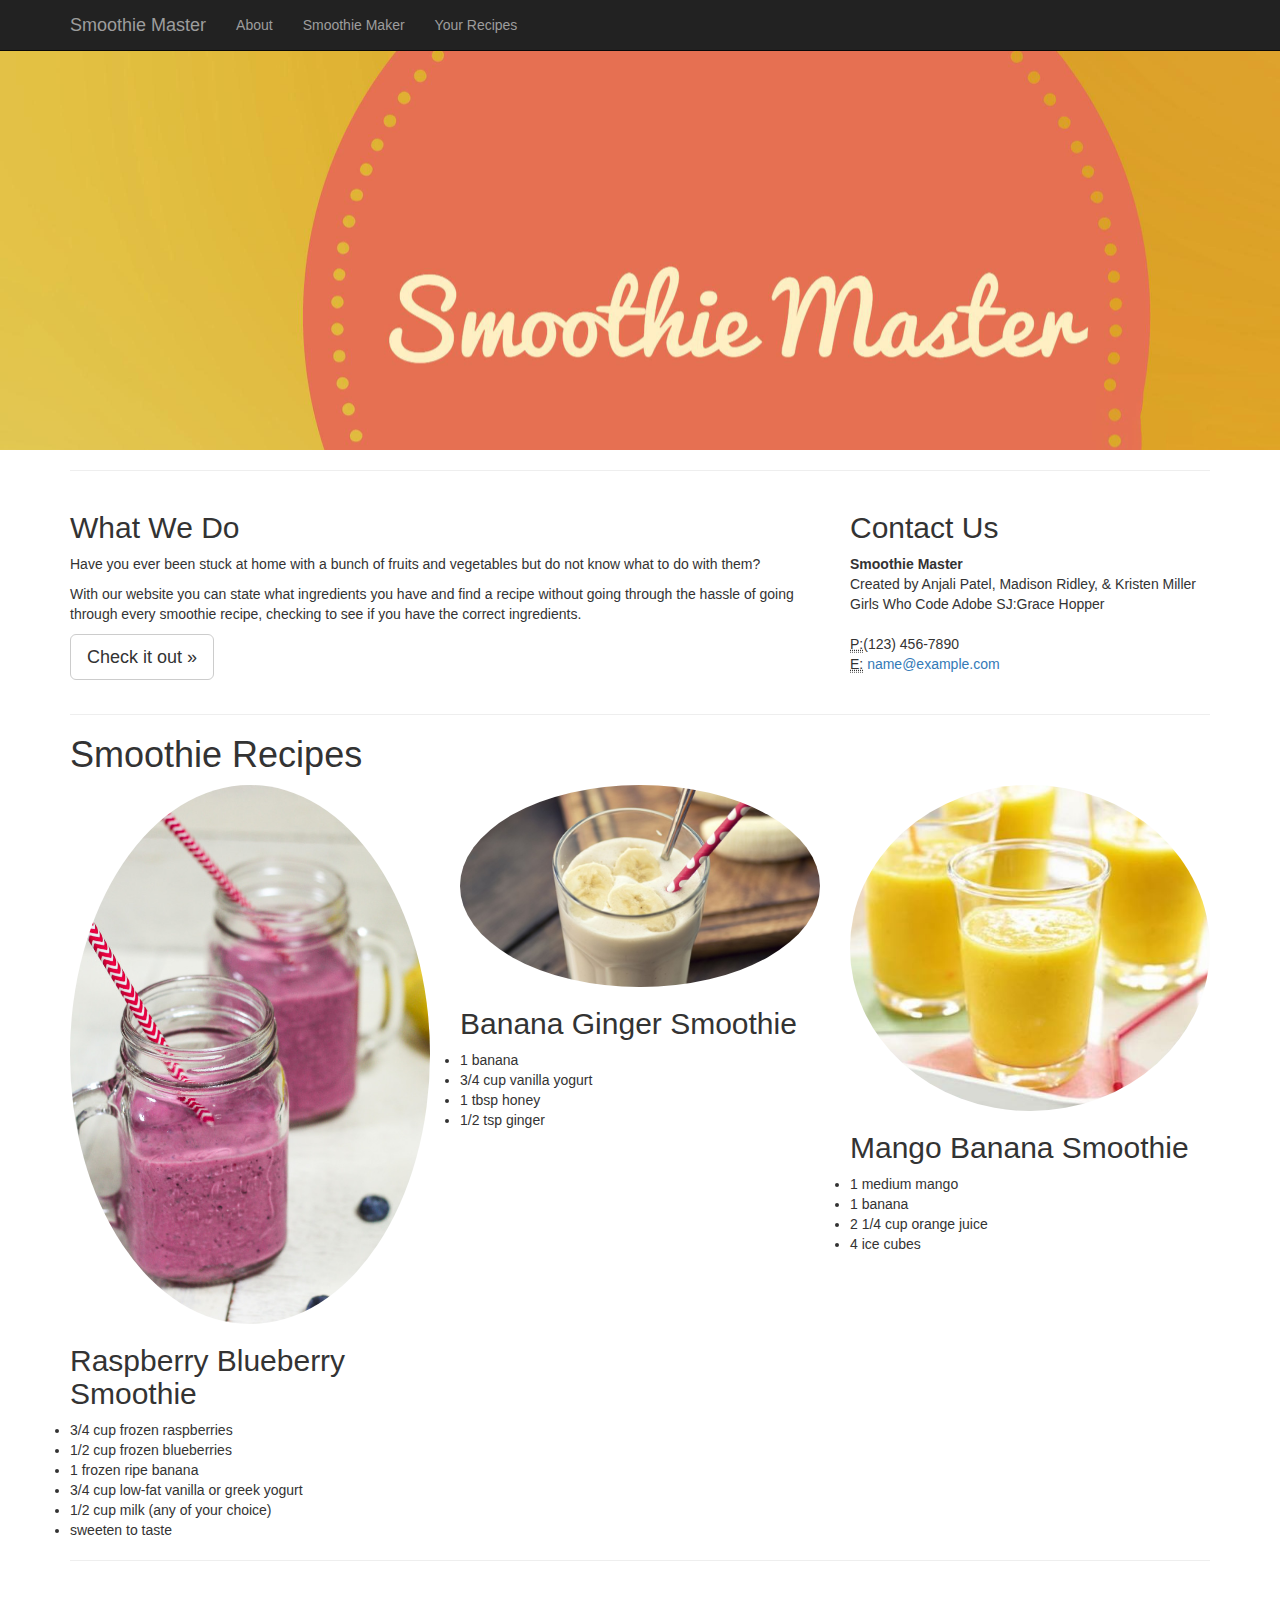
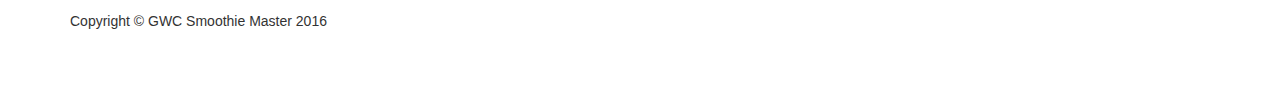
<file: Final Project/index.html>
<!DOCTYPE html>
<html lang="en">

<head>

    <meta charset="utf-8">
    <meta http-equiv="X-UA-Compatible" content="IE=edge">
    <meta name="viewport" content="width=device-width, initial-scale=1">
    <meta name="description" content="">
    <meta name="author" content="">

    <title>Smoothie Master</title>
	<link rel="icon" href="smoothie_icon.jpg">

    <!-- Bootstrap Core CSS -->
    <link href="css/bootstrap.min.css" rel="stylesheet">

    <!-- Custom CSS -->
    <link href="css/business-frontpage.css" rel="stylesheet">

    <!-- HTML5 Shim and Respond.js IE8 support of HTML5 elements and media queries -->
    <!-- WARNING: Respond.js doesn't work if you view the page via file:// -->
    <!--[if lt IE 9]>
        <script src="https://oss.maxcdn.com/libs/html5shiv/3.7.0/html5shiv.js"></script>
        <script src="https://oss.maxcdn.com/libs/respond.js/1.4.2/respond.min.js"></script>
    <![endif]-->

</head>

<body>

    <!-- Navigation -->
    <nav class="navbar navbar-inverse navbar-fixed-top" role="navigation">
        <div class="container">
            <!-- Brand and toggle get grouped for better mobile display -->
            <div class="navbar-header">
                <button type="button" class="navbar-toggle" data-toggle="collapse" data-target="#bs-example-navbar-collapse-1">
                    <span class="sr-only">Toggle navigation</span>
                    <span class="icon-bar"></span>
                    <span class="icon-bar"></span>
                    <span class="icon-bar"></span>
                </button>
                <a class="navbar-brand" href="index.html">Smoothie Master</a>
            </div>
            <!-- Collect the nav links, forms, and other content for toggling -->
            <div class="collapse navbar-collapse" id="bs-example-navbar-collapse-1">
                <ul class="nav navbar-nav">
                    <li>
                        <a href="aboutMadi.html">About</a>
                    </li>
                    <li>
                        <a href="onclick button for ingrdients.html">Smoothie Maker</a>
                    </li>
                    <li>
                        <a href="SmoothiePost.html">Your Recipes</a>
                    </li>
                </ul>
            </div>
            <!-- /.navbar-collapse -->
        </div>
        <!-- /.container -->
    </nav>

    <!-- Image Background Page Header -->
    <!-- Note: The background image is set within the business-casual.css file. -->
    <header class="business-header">
        <div class="container">
            <div class="row">
                <div class="col-lg-12">
                
					
                </div>
            </div>
        </div>
    </header>

    <!-- Page Content -->
    <div class="container">

        <hr>

        <div class="row">
            <div class="col-sm-8">
                <h2>What We Do</h2>
                <p>Have you ever been stuck at home with a bunch of fruits and vegetables but do not know what to do with them?</p>
                <p>With our website you can state what ingredients you have and find a recipe without going through the hassle of going through every smoothie recipe, checking to see if you have the correct ingredients. </p>
                <p>
                    <a class="btn btn-default btn-lg" href="onclick button for ingrdients.html">Check it out &raquo;</a>
                </p>
            </div>
            <div class="col-sm-4">
                <h2>Contact Us</h2>
                <address>
                    <strong>Smoothie Master</strong>
                    <br>Created by Anjali Patel, Madison Ridley, & Kristen Miller
                    <br>Girls Who Code Adobe SJ:Grace Hopper
                    <br>
                </address>
                <address>
                    <abbr title="Phone">P:</abbr>(123) 456-7890
                    <br>
                    <abbr title="Email">E:</abbr> <a href="mailto:#">name@example.com</a>
                </address>
            </div>
        </div>
        <!-- /.row -->

        <hr>
		<h1>Smoothie Recipes</h1>

        <div class="row">
            <div class="col-sm-4">
                <img class="img-circle img-responsive img-center" src="smoothie1.jpg" alt="">
                <h2>Raspberry Blueberry Smoothie</h2>
                <li>3/4 cup frozen raspberries</li>
				<li>1/2 cup frozen blueberries</li>
				<li>1 frozen ripe banana</li>
				<li>3/4 cup low-fat vanilla or greek yogurt</li>
				<li>1/2 cup milk (any of your choice)</li>
				<li>sweeten to taste</li>
            </div>
            <div class="col-sm-4">
                <img class="img-circle img-responsive img-center" src="banana.jpg" alt="">
                <h2>Banana Ginger Smoothie</h2>
                <li>1 banana</li>
				<li>3/4 cup vanilla yogurt</li>
				<li> 1 tbsp honey</li>
				<li>1/2 tsp ginger</li>
            </div>
            <div class="col-sm-4">
                <img class="img-circle img-responsive img-center" src="mango.jpg" alt="">
                <h2>Mango Banana Smoothie</h2>
                <li>1 medium mango</li>
				<li> 1 banana</li>
				<li>2 1/4 cup orange juice</li>
				<li>4 ice cubes</li>
            </div>
        </div>
        <!-- /.row -->

        <hr>

        <!-- Footer -->
        <footer>
            <div class="row">
                <div class="col-lg-12">
                    <p>Copyright &copy; GWC Smoothie Master 2016</p>
                </div>
            </div>
            <!-- /.row -->
        </footer>

    </div>
    <!-- /.container -->

    <!-- jQuery -->
    <script src="js/jquery.js"></script>

    <!-- Bootstrap Core JavaScript -->
    <script src="js/bootstrap.min.js"></script>

</body>

</html>
</file>
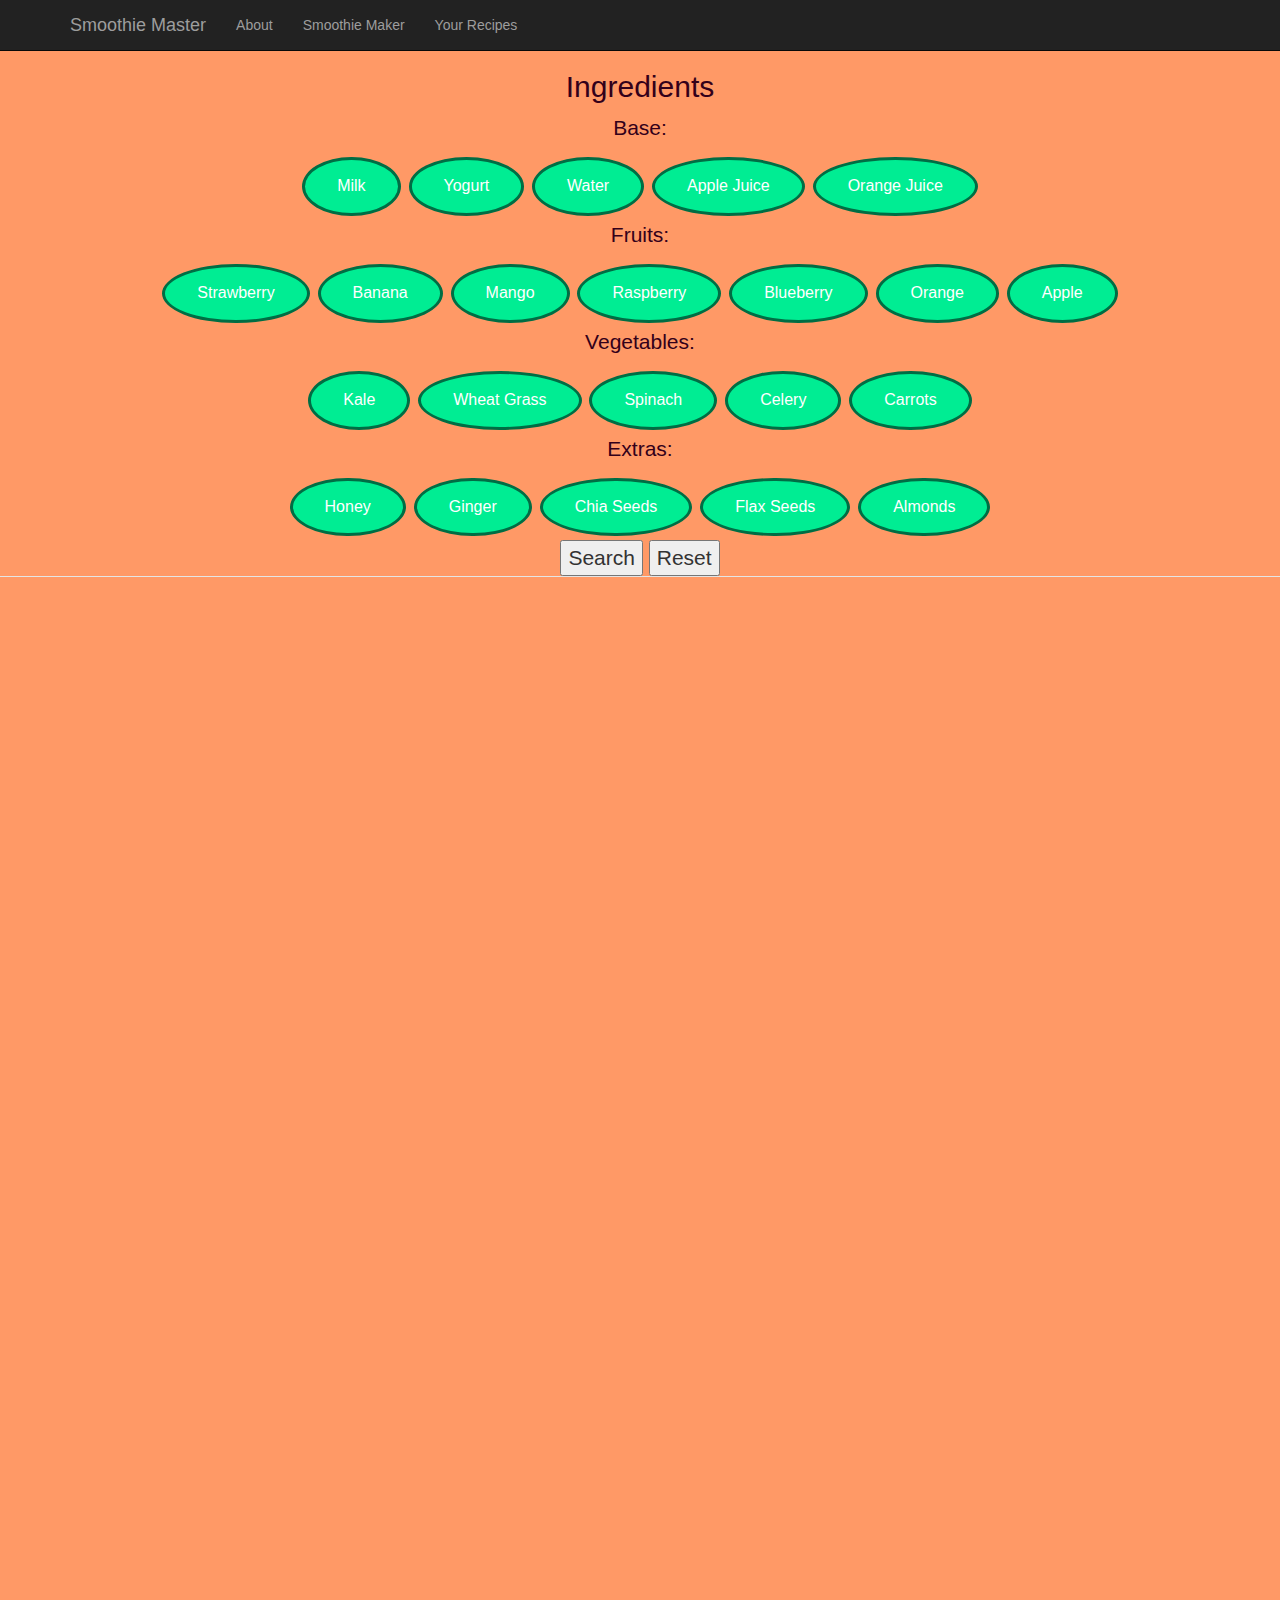
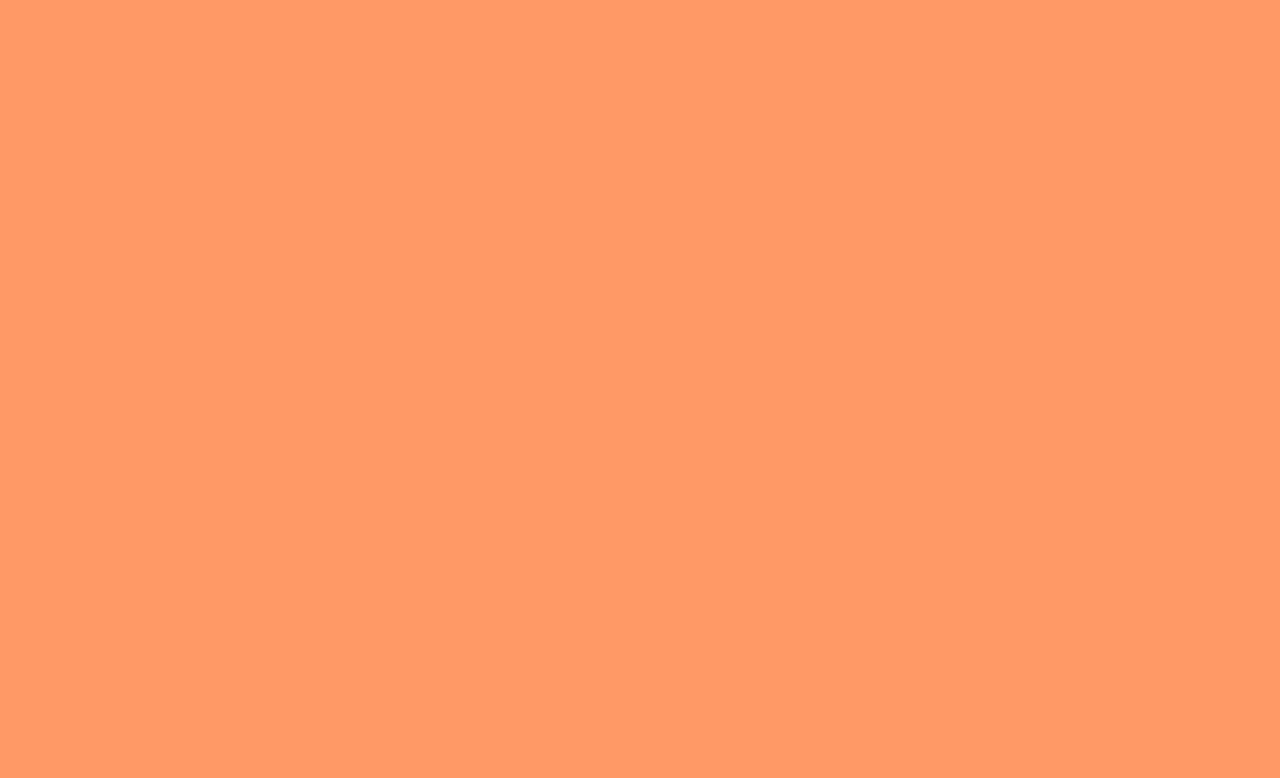
<file: Final Project/onclick button for ingrdients.html>
<!DOCTYPE html>
<html>
<head>
 <meta charset="utf-8">
    <meta http-equiv="X-UA-Compatible" content="IE=edge">
    <meta name="viewport" content="width=device-width, initial-scale=1">
    <meta name="description" content="">
    <meta name="author" content="">

    <title>Smoothie Master</title>
	<link rel="icon" href="smoothie_icon.jpg">

    <!-- Bootstrap Core CSS -->
    <link href="css/bootstrap.min.css" rel="stylesheet">

    <!-- Custom CSS -->
    <link href="css/business-frontpage.css" rel="stylesheet">

    <!-- HTML5 Shim and Respond.js IE8 support of HTML5 elements and media queries -->
    <!-- WARNING: Respond.js doesn't work if you view the page via file:// -->
    <!--[if lt IE 9]>
        <script src="https://oss.maxcdn.com/libs/html5shiv/3.7.0/html5shiv.js"></script>
        <script src="https://oss.maxcdn.com/libs/respond.js/1.4.2/respond.min.js"></script>
    <![endif]-->

	


	
	
	<!--<span class="glyphicon glyphicon-search" aria-hidden="true"></span>-->
		
<style>
.button {
    background-color: #00eD93; /* turquoise */
    border: none;
    color: white;
    padding: 15px 32px;
    text-align: center;
    text-decoration: none;
    display: inline-block;
    font-size: 16px;
    margin: 4px 2px;
    cursor: pointer;
}

body {
	text-align:center;
	height:100px;
	background-color: #FF9966;
	background-size:100%,100%;
	background-repeat:no-repeat;
	}


.button {border-style:solid; border-color:#006D44; border-radius: 50%;}
<!--.button2 {border-style:solid; border-color:#006D44; border-radius: 50%;}
.button3 {border-style:solid; border-color:#006D44; border-radius: 50%;}
.button4 {border-style:solid; border-color:#006D44; border-radius: 50%;}
.button5 {border-style:solid; border-color:#006D44; border-radius: 50%;}-->


p {
	font-size: 21px;
	color: #33001a;
}

h2 {
	color:#33001a;
	}
	
	
#tfnewsearch {
  width:0px;
  background-color: transparent;
  position: relative;
  margin-top: 23px;
  right: -580px;
}

fieldset{
	border:0;
}



</style>
</head>
<body>
<div id="nav_bar">
<nav class="navbar navbar-inverse navbar-fixed-top" role="navigation">
        <div class="container">
            <!-- Brand and toggle get grouped for better mobile display -->
            <div class="navbar-header">
                <button type="button" class="navbar-toggle" data-toggle="collapse" data-target="#bs-example-navbar-collapse-1">
                    <span class="sr-only">Toggle navigation</span>
                    <span class="icon-bar"></span>
                    <span class="icon-bar"></span>
                    <span class="icon-bar"></span>
                </button>
                <a class="navbar-brand" href="index.html">Smoothie Master</a>
            </div>
            <!-- Collect the nav links, forms, and other content for toggling -->
            <div class="collapse navbar-collapse" id="bs-example-navbar-collapse-1">
                <ul class="nav navbar-nav">
                    <li>
                        <a href="aboutMadi.html">About</a>
                    </li>
                    <li>
                        <a href="onclick button for ingrdients.html">Smoothie Maker</a>
                    </li>
                    <li>
                        <a href="SmoothiePost.html">Your Recipes</a>
                    </li>
                </ul>
            </div>
            <!-- /.navbar-collapse -->
        </div>
        <!-- /.container -->
    </nav>
</div>

<h2>Ingredients</h2>
<p>Base:</p>

<button id="milk" class="button" onclick=addSearch("milk")>Milk</button>
<button id="yogurt" class="button" onclick=addSearch("yogurt")>Yogurt</button>
<button id="water" class="button"onclick=addSearch("water")>Water</button>
<button id="apple_juice" class="button" onclick=addSearch("apple_juice")>Apple Juice</button>
<button id="orange_juice" class="button" onclick=addSearch("orange_juice")>Orange Juice</button>

<p>Fruits:</p>

<button id="strawberry" class="button" onclick=addSearch("strawberry")>Strawberry</button>
<button id="banana" class="button" onclick=addSearch("banana")>Banana</button>
<button id="mango" class="button" onclick=addSearch("mango")>Mango</button>
<button id="raspberry" class="button" onclick=addSearch("raspberry")>Raspberry</button>
<button id="blueberry" class="button" onclick=addSearch("blueberry")>Blueberry</button>
<button id="orange" class="button" onclick=addSearch("orange")>Orange</button>
<button id="apple" class="button" onclick=addSearch("apple")>Apple</button>

<p>Vegetables:</p>
<button id="kale" class="button" onclick=addSearch("kale")>Kale</button>
<button id="wheat_grass" class="button" onclick=addSearch("wheat_grass")>Wheat Grass</button>
<button id="spinach" class="button" onclick=addSearch("spinach")>Spinach</button>
<button id="celery" class="button" onclick=addSearch("celery")>Celery</button>
<button id="carrots" class="button" onclick=addSearch("carrots")>Carrots</button>

<p>Extras:</p>
<button id="honey" class="button" onclick=addSearch("honey")>Honey</button>
<button id="ginger" class="button" onclick=addSearch("ginger")>Ginger</button>
<button id="chia_seeds" class="button" onclick=addSearch("chia_seeds")>Chia Seeds</button>
<button id="flax_seeds" class="button" onclick=addSearch("flax_seeds")>Flax Seeds</button>
<button id="almonds" class="button" onclick=addSearch("almonds")>Almonds</button>

<fieldset>
<legend align="middle">
	<div id="tfheader">
    <!--<form id="tfnewsearch" method="get">
        <input type="hidden" class="tftextinput" id="tftextinput" name="q" size="21" maxlength="120">--><input type="button" value="Search" onclick=smoothieFind()><!--class="tfbutton"--> 
		<input type="button" value="Reset" class="tfbutton" onclick=clearSearch()>
    </form>
<div class="tfclear"></div>
	</div>
</fieldset>

<div class="row">
            <div id="raspberryBlueberry" class="col-sm-4">
                <img class="img-circle img-responsive img-center" src="smoothie1.jpg" alt="" style="height:100px;width:100px;">
                <h2>Raspberry Blueberry Smoothie</h2>
                <li>3/4 cup frozen raspberries</li>
				<li>1/2 cup frozen blueberries</li>
				<li>1 frozen ripe banana</li>
				<li>3/4 cup low-fat vanilla or greek yogurt</li>
				<li>1/2 cup milk (any of your choice)</li>
				<li>sweeten to taste</li>
            </div>
            <div id="bananaGinger" class="col-sm-4">
                <img class="img-circle img-responsive img-center" src="banana.jpg" alt="" style="height:100px;width:100px;">
                <h2>Banana Ginger Smoothie</h2>
                <li>1 banana</li>
				<li>3/4 cup vanilla yogurt</li>
				<li> 1 tbsp honey</li>
				<li>1/2 tsp ginger</li>
            </div>
            <div id="mangoBanana" class="col-sm-4">
                <img class="img-circle img-responsiveimg-center" src="mango.jpg" alt="" style="height:100px;width:100px;">
                <h2>Mango Banana Smoothie</h2>
                <li>1 medium mango</li>
				<li> 1 banana</li>
				<li>2 1/4 cup orange juice</li>
				<li>4 ice cubes</li>
            </div>
			<div id="kaleApple" class="col-sm-4">
                <img class="img-circle img-responsiveimg-center" src="kaleApple.jpg" alt="" style="height:100px;width:100px;">
                <h2>Kale Apple Smoothie</h2>
				<li>3/4 cup chopped kale</li>
                <li>1 small stalk celery chopped</li>
				<li> 1/2 banana</li>
				<li>1/2 cup apple juice</li>
				<li>1 tablespoon lemon juice</li>
				<li>1/2 cup ice</li>
            </div>
			<div id="mangoSmoothie" class="col-sm-4">
                <img class="img-circle img-responsiveimg-center" src="mangoSmoothie.jpg" alt="" style="height:100px;width:100px;">
                <h2>Mango Smoothie</h2>
				<li>1 cup chopped mango</li>
                <li>1/2 cup milk</li>
				<li>1/2 cup ice</li>
				<li>1/4 cup plain yogurt</li>
				<li>1 tablespoon honey</li>
            </div>
			<div id="orangeSunrise" class="col-sm-4">
                <img class="img-circle img-responsiveimg-center" src="orangeSunrise.jpg" alt="" style="height:100px;width:100px;">
                <h2>Orange Sunrise Smoothie</h2>
				<li>1 cup milk</li>
                <li>1/4 cup orange juice</li>
				<li>2 tablespoons orange marmalade</li>
				<li>3 ice cubes</li>
            </div>
			<div id="breakfast" class="col-sm-4">
                <img class="img-circle img-responsiveimg-center" src="breakfast.jpg" alt=""style="height:100px;width:100px;">
                <h2>Breakfast Smoothie</h2>
				<li>4 ice cubes</li>
                <li>1/2 cup milk</li>
				<li>1/4 cup orange juice</li>
				<li>1 tablespoon honey</li>
				<li>1/3 tablespoon vanilla extract</li>
				<li>1 banana</li>
            </div>
			<div id="bananaStrawberry" class="col-sm-4">
                <img class="img-circle img-responsiveimg-center" src="bananaStrawberry.jpg" alt=""style="height:100px;width:100px;">
                <h2>Banana Strawberry Smoothie</h2>
				<li>1/2 cup orange juice</li>
                <li>3/4 cup frozen strawberries</li>
				<li>1 banana</li>
            </div>
			<div id="jumpStart" class="col-sm-4">
                <img class="img-circle img-responsiveimg-center" src="jumpStart.jpg" alt=""style="height:100px;width:100px;">
                <h2>Jump Start Smoothie</h2>
				<li>1 cup frozen strawberries</li>
                <li>1/2 cup blueberries</li>
				<li>1/2 cup orange juice</li>
				<li>2 teaspoons chopped ginger</li>
				<li>1/4 cup plain yogurt</li>
				<li>2 ice cubes</li>
            </div>
			<div id="mangoStrawberry" class="col-sm-4">
                <img class="img-circle img-responsiveimg-center" src="mangoStrawberry.jpg" alt=""style="height:100px;width:100px;">
                <h2>Mango Strawberry Smoothie</h2>
				<li>1 cup strawberries(fresh or frozen)</li>
                <li>1 cup mango</li>
				<li>1/2 cup plain or vanilla yogurt</li>
				<li>4 ice cubes</li>
            </div>
			<div id="spinachBanana" class="col-sm-4">
                <img class="img-circle img-responsiveimg-center" src="spinachBanana.jpg" alt=""style="height:100px;width:100px;">
                <h2>Spinach and Banana Power Smoothie</h2>
				<li>1 cup milk</li>
                <li>3/4 cup spinach</li>
				<li>1 banana sliced</li>
            </div>
			<div id="kaleBanana" class="col-sm-4">
                <img class="img-circle img-responsiveimg-center" src="kaleBanana.jpg" alt=""style="height:100px;width:100px;">
                <h2>Kale Banana Smoothie</h2>
				<li>1 banana</li>
                <li>2 cups chopped kale</li>
				<li>1 tablespoon flax seeds</li>
				<li>1 teaspoon honey</li>
            </div>
			<div id="spinachKale" class="col-sm-4">
                <img class="img-circle img-responsiveimg-center" src="spinachKale.jpg" alt=""style="height:100px;width:100px;">
                <h2>Spinach Kale Smoothie</h2>
				<li>2 cups spinach</li>
                <li>1 cup milk</li>
				<li>1 tablespoon chia seeds</li>
				<li>1 leaf of kale</li>
            </div>
			<div id="carrotSmoothie" class="col-sm-4">
                <img class="img-circle img-responsiveimg-center" src="carrotSmoothie.jpg" alt=""style="height:100px;width:100px;">
                <h2>Carrot Smoothie</h2>
				<li>1 cup diced carrots</li>
                <li>3/4 cup orange juice</li>
				<li>1/3 cup plain or vanilla yogurt</li>
				<li>2 ice cubes</li>
            </div>
			<div id="sweetWheatgrass" class="col-sm-4">
                <img class="img-circle img-responsiveimg-center" src="sweetWheatgrass.jpg" alt=""style="height:100px;width:100px;">
                <h2>Sweet Wheat Grass Smoothie</h2>
				<li>2 apples</li>
                <li>1 orange</li>
				<li>1 teaspoon honey</li>
				<li>pinch of cinnamon</li>
				<li>1 ounce wheat grass</li>
            </div>
        </div>

<script>

var searchList=[];

function addSearch(id){
var search = document.getElementById(id);
	searchList.push(id);
	search.style.backgroundColor = "#006D44";
}

function clearSearch(){
var button = document.getElementsByClassName("button");
window.location.reload();
}

var mangoBanana=["mango","banana","orange_juice"];
var bananaGinger=["banana","yogurt","honey","ginger"];
var raspberryBlueberry=["raspberry","blueberry","banana","yogurt","milk"];		
var kaleApple=["kale","celery","banana","apple_juice"];
var mangoSmoothie=["mango","milk","yogurt","honey"];
var orangeSunrise=["milk","orange_juice","orange"];
var breakfast=["milk","orange_juice","honey","banana"];
var bananaStrawberry=["orange_juice","strawberry","banana"];
var jumpStart=["strawberry","blueberry","orange_juice","ginger","yogurt"];
var mangoStrawberry=["strawberry","mango","yogurt"];
var spinachBanana=["milk","spinach","banana"];
var kaleBanana=["banana","kale","flax_seeds","honey"];
var spinachKale=["spinach","milk","chia_seeds","kale"];
var carrotSmoothie=["carrot","orange_juice","yogurt"];
var sweetWheatgrass=["apple","orange","honey","wheat_grass"];


document.getElementById("mangoBanana").style.visibility = "hidden";
document.getElementById("bananaGinger").style.visibility = "hidden";
document.getElementById("raspberryBlueberry").style.visibility = "hidden";
document.getElementById("kaleApple").style.visibility = "hidden";
document.getElementById("mangoSmoothie").style.visibility = "hidden";
document.getElementById("orangeSunrise").style.visibility = "hidden";
document.getElementById("breakfast").style.visibility = "hidden";
document.getElementById("bananaStrawberry").style.visibility = "hidden";
document.getElementById("jumpStart").style.visibility = "hidden";
document.getElementById("mangoStrawberry").style.visibility = "hidden";
document.getElementById("spinachBanana").style.visibility = "hidden";
document.getElementById("kaleBanana").style.visibility = "hidden";
document.getElementById("spinachKale").style.visibility = "hidden";
document.getElementById("carrotSmoothie").style.visibility = "hidden";
document.getElementById("sweetWheatgrass").style.visibility = "hidden";

function smoothieFind(){

var match1=0;
for (i=0; i<searchList.length; i++)	{
	for (j=0; j<mangoBanana.length; j++){
		if (searchList[i]==mangoBanana[j]){
			match1++;
		}
	}
}
if(match1>=3){
	document.getElementById("mangoBanana").style.visibility = "visible";
}
if (i=mangoBanana.length-1 && match1<3){
	document.getElementById("mangoBanana").style.display = "none";
}


var match2=0;
for (i=0; i<searchList.length; i++)	{
	for (j=0; j<raspberryBlueberry.length; j++){
		if (searchList[i]==raspberryBlueberry[j]){
			match2++;
		}
	}
}
if(match2>=3){
	document.getElementById("raspberryBlueberry").style.visibility = "visible";
}
if (i=raspberryBlueberry.length-1 && match2<3){
	document.getElementById("raspberryBlueberry").style.display = "none";
}


var match3=0;
for (i=0; i<searchList.length; i++)	{
	for (j=0; j<bananaGinger.length; j++){
		if (searchList[i]==bananaGinger[j]){
			match3++;
		}
	}
}
if(match3>=3){
	document.getElementById("bananaGinger").style.visibility = "visible";
}
if (i=bananaGinger.length-1 && match3<3){
	document.getElementById("bananaGinger").style.display = "none";
}

var match4=0;
for (i=0; i<searchList.length; i++)	{
	for (j=0; j<kaleApple.length; j++){
		if (searchList[i]==kaleApple[j]){
			match4++;
		}
	}
}
if(match4>=3){
	document.getElementById("kaleApple").style.visibility = "visible";
}
if (i=kaleApple.length-1 && match4<3){
	document.getElementById("kaleApple").style.display = "none";
}

var match5=0;
for (i=0; i<searchList.length; i++)	{
	for (j=0; j<mangoSmoothie.length; j++){
		if (searchList[i]==mangoSmoothie[j]){
			match5++;
		}
	}
}
if(match5>=3){
	document.getElementById("mangoSmoothie").style.visibility = "visible";
}
if (i=mangoSmoothie.length-1 && match5<3){
	document.getElementById("mangoSmoothie").style.display = "none";
}

var match6=0;
for (i=0; i<searchList.length; i++)	{
	for (j=0; j<orangeSunrise.length; j++){
		if (searchList[i]==orangeSunrise[j]){
			match6++;
		}
	}
}
if(match6>=3){
	document.getElementById("orangeSunrise").style.visibility = "visible";
}
if (i=orangeSunrise.length-1 && match6<3){
	document.getElementById("orangeSunrise").style.display = "none";
}


var match7=0;
for (i=0; i<searchList.length; i++)	{
	for (j=0; j<breakfast.length; j++){
		if (searchList[i]==breakfast[j]){
			match7++;
		}
	}
}
if(match7>=3){
	document.getElementById("breakfast").style.visibility = "visible";
}
if (i=breakfast.length-1 && match7<3){
	document.getElementById("breakfast").style.display = "none";
}

var match8=0;
for (i=0; i<searchList.length; i++)	{
	for (j=0; j<bananaStrawberry.length; j++){
		if (searchList[i]==bananaStrawberry[j]){
			match8++;
		}
	}
}
if(match8>=3){
	document.getElementById("bananaStrawberry").style.visibility = "visible";
}
if (i=bananaStrawberry.length-1 && match8<3){
	document.getElementById("bananaStrawberry").style.display = "none";
}

var match9=0;
for (i=0; i<searchList.length; i++)	{
	for (j=0; j<jumpStart.length; j++){
		if (searchList[i]==jumpStart[j]){
			match9++;
		}
	}
}
if(match9>=3){
	document.getElementById("jumpStart").style.visibility = "visible";
}
if (i=jumpStart.length-1 && match9<3){
	document.getElementById("jumpStart").style.display = "none";
}

var match10=0;
for (i=0; i<searchList.length; i++)	{
	for (j=0; j<mangoStrawberry.length; j++){
		if (searchList[i]==mangoStrawberry[j]){
			match10++;
		}
	}
}
if(match10>=3){
	document.getElementById("mangoStrawberry").style.visibility = "visible";
}
if (i=mangoStrawberry.length-1 && match10<3){
	document.getElementById("mangoStrawberry").style.display = "none";
}

var match11=0;
for (i=0; i<searchList.length; i++)	{
	for (j=0; j<spinachBanana.length; j++){
		if (searchList[i]==spinachBanana[j]){
			match11++;
		}
	}
}
if(match11>=3){
	document.getElementById("spinachBanana").style.visibility = "visible";
}
if (i=spinachBanana.length-1 && match11<3){
	document.getElementById("spinachBanana").style.display = "none";
}

var match12=0;
for (i=0; i<searchList.length; i++)	{
	for (j=0; j<kaleBanana.length; j++){
		if (searchList[i]==kaleBanana[j]){
			match12++;
		}
	}
}
if(match12>=3){
	document.getElementById("kaleBanana").style.visibility = "visible";
}
if (i=kaleBanana.length-1 && match12<3){
	document.getElementById("kaleBanana").style.display = "none";
}

var match13=0;
for (i=0; i<searchList.length; i++)	{
	for (j=0; j<spinachKale.length; j++){
		if (searchList[i]==spinachKale[j]){
			match13++;
		}
	}
}
if(match13>=3){
	document.getElementById("spinachKale").style.visibility = "visible";
}
if (i=spinachKale.length-1 && match13<3){
	document.getElementById("spinachKale").style.display = "none";
}

var match14=0;
for (i=0; i<searchList.length; i++)	{
	for (j=0; j<carrotSmoothie.length; j++){
		if (searchList[i]==carrotSmoothie[j]){
			match14++;
		}
	}
}
if(match14>=3){
	document.getElementById("carrotSmoothie").style.visibility = "visible";
}
if (i=carrotSmoothie.length-1 && match14<3){
	document.getElementById("carrotSmoothie").style.display = "none";
}

var match15=0;
for (i=0; i<searchList.length; i++)	{
	for (j=0; j<sweetWheatgrass.length; j++){
		if (searchList[i]==sweetWheatgrass[j]){
			match15++;
		}
	}
}
if(match15>=3){
	document.getElementById("sweetWheatgrass").style.visibility = "visible";
}
if (i=sweetWheatgrass.length-1 && match15<3){
	document.getElementById("sweetWheatgrass").style.display = "none";
}


}

</script>




</body>
</html>
</file>
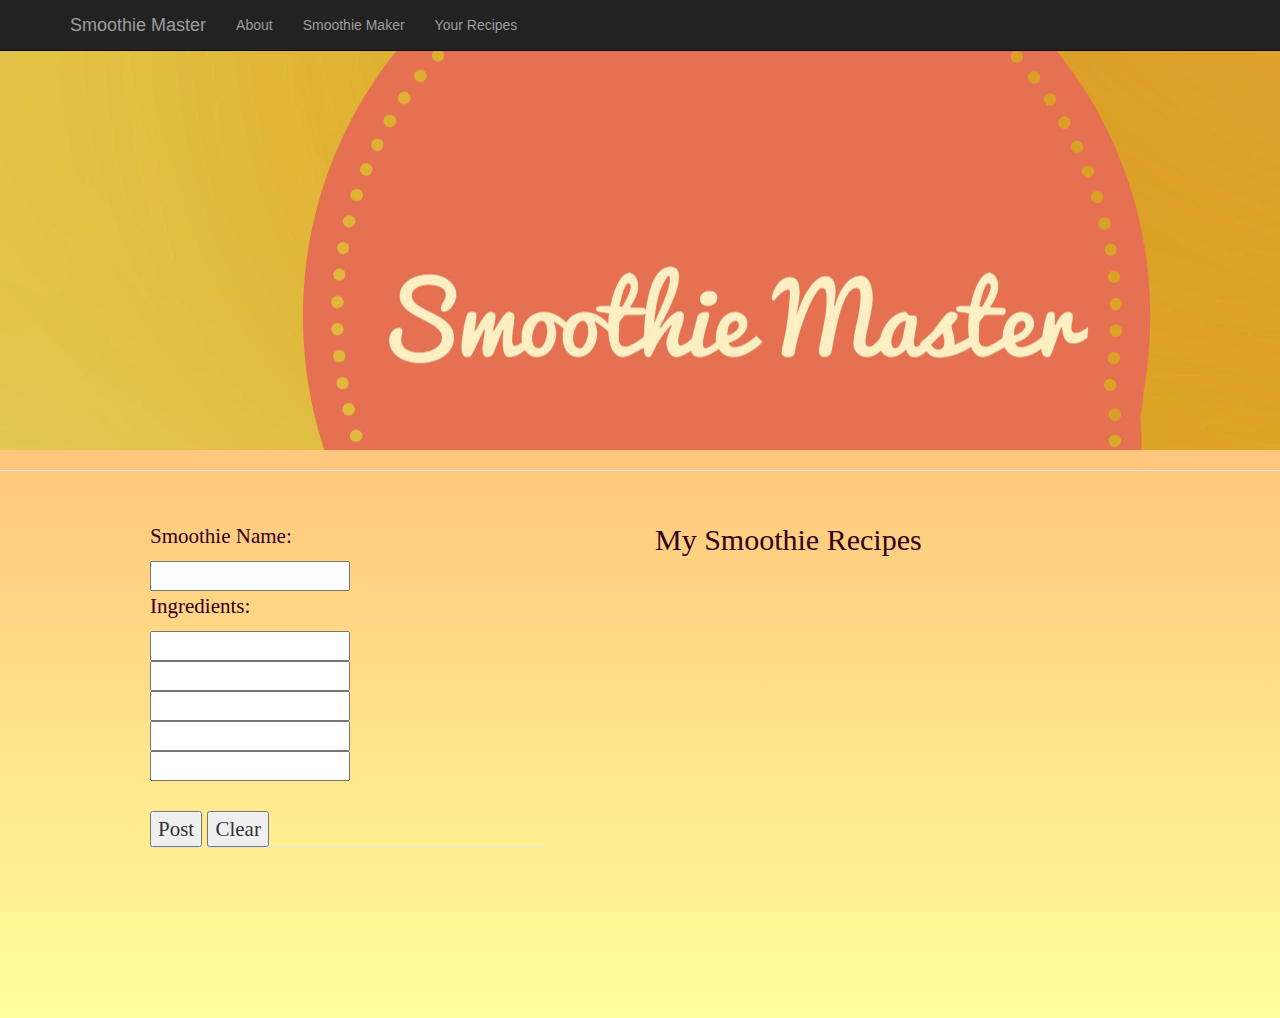
<file: Final Project/SmoothiePost.html>
<!DOCTYPE html>
<html lang="en">

<head>

    <meta charset="utf-8">
    <meta http-equiv="X-UA-Compatible" content="IE=edge">
    <meta name="viewport" content="width=device-width, initial-scale=1">
    <meta name="description" content="">
    <meta name="author" content="">

    <title>Smoothie Master</title>
	<link rel="icon" href="smoothie_icon.jpg">

    <!--Bootstrap Core CSS-->
    <link href="css/bootstrap.min.css" rel="stylesheet">

    <!--Custom CSS-->
    <link href="css/business-frontpage.css" rel="stylesheet">
	<link href="css/postSmoothiecss.css" rel="stylesheet">

    <!-- HTML5 Shim and Respond.js IE8 support of HTML5 elements and media queries -->
    <!-- WARNING: Respond.js doesn't work if you view the page via file:// -->
    <!--[if lt IE 9]>
        <script src="https://oss.maxcdn.com/libs/html5shiv/3.7.0/html5shiv.js"></script>
        <script src="https://oss.maxcdn.com/libs/respond.js/1.4.2/respond.min.js"></script>
    <![endif]-->
	


	

<script src="js/postSmoothiejs.js"></script>
	
</head>

<body><!--<onload= "load()">-->
 
	<nav class="navbar navbar-inverse navbar-fixed-top" role="navigation">
        <div class="container">
            <!-- Brand and toggle get grouped for better mobile display -->
            <div class="navbar-header">
                <button type="button" class="navbar-toggle" data-toggle="collapse" data-target="#bs-example-navbar-collapse-1">
                    <span class="sr-only">Toggle navigation</span>
                    <span class="icon-bar"></span>
                    <span class="icon-bar"></span>
                    <span class="icon-bar"></span>
                </button>
                <a class="navbar-brand" href="index.html">Smoothie Master</a>
            </div>
            <!-- Collect the nav links, forms, and other content for toggling -->
            <div class="collapse navbar-collapse" id="bs-example-navbar-collapse-1">
                <ul class="nav navbar-nav">
                    <li>
                        <a href="aboutMadi.html">About</a>
                    </li>
                    <li>
                        <a href="onclick button for ingrdients.html">Smoothie Maker</a>
                    </li>
                    <li>
                        <a href="SmoothiePost.html">Your Recipes</a>
                    </li>
                </ul>
            </div>
            <!-- /.navbar-collapse -->
        </div>
        <!-- /.container -->
    </nav>

	
<header class="business-header">
        <div class="container">
            <div class="row">
                <div class="col-lg-12">
                
			</div>
            </div>
        </div>
   </header>
   <hr style="height:20px;">



<div class="container">
	<div class="row">
	<div class="col-md-6">
<fieldset>
	<legend align="left">
	<p>Smoothie Name:</p>
		<input id= "smoothie" type="text" name="smoothie" style="height:30px;width:200px;">
		<br>
	<p>Ingredients:</p>
		<input id= "ingredient1" type="text" name="ingredients" style="height:30px;width:200px;">
		<br>
		<input id= "ingredient2" type="text" name="ingredients" style="height:30px;width:200px;">
		<br><input id= "ingredient3" type="text" name="ingredients" style="height:30px;width:200px;">
		<br>
		<input id= "ingredient4" type="text" name="ingredients" style="height:30px;width:200px;">
		<br>
		<input id= "ingredient5" type="text" name="ingredients" style="height:30px;width:200px;">
		<br><br>
		<input type="button" onclick = postSmoothie() value="Post">
		<button type="button" onclick="ClearFields();">Clear</button>
		
		
</fieldset>
</div>
<div class="col-md-6">
<table class="table table-striped table-bordered" id="smoothie_list" style="width:100%">
	<caption>My Smoothie Recipes</caption>
</table>


<!---<div class="col-md-6">
<div id="list">
<h1 id="smoothie_name"></h1>
<li id="ingredient1_name"></li>
<li id="ingredient2_name"></li>
<li id="ingredient3_name"></li>
<li id="ingredient4_name"></li>
<li id="ingredient5_name"></li>
</div>
</div>



</div>
--->

</div>




	
	
	
	







</body>
</html>
</file>
<file: Final Project/css/postSmoothiecss.css>
body{
	text-align:center;
	height:100px;
	background-color: #FF9966;
	background-image:linear-gradient(#FF9966,#FFFF99);
	background-size:100%,100%;
	
}

img{
	margin:auto;
	display:block;
	padding:10px;
	border: 7px solid #33001a;	
}

fieldset{
border:0;
margin:10px;
padding:70px;
font-family:"Lucida Bright, Georgia, serif";
color:#33001a;
}

h1{
	font-family:"Lucida Bright, Georgia, serif";
	text-decoration:underline;
	color:#33001a;
}

p{
	font-family:"Lucida Bright, Georgia, serif";
	color:#33001a;
}

h2{
	font-family:"Lucida Bright, Georgia, serif";
	color:#33001a;
}

caption{
	font-family:"Lucida Bright, Georgia, serif,";
	font-size:30px;
	color:#33001a;
}

table {
	border-collapse:collapse;
}


th,td {
	padding:5px;
	text-align:left;
}

tr{
	text-transform:capitalize;
	font-weight: bold;
}
</file>
<file: Final Project/css/business-frontpage.css>
/*
 * Start Bootstrap - Business Frontpage (http://startbootstrap.com/)
 * Copyright 2013-2016 Start Bootstrap
 * Licensed under MIT (https://github.com/BlackrockDigital/startbootstrap/blob/gh-pages/LICENSE)
 */

body {
    padding-top: 50px; /* Required padding for .navbar-fixed-top. Remove if using .navbar-static-top. Change if height of navigation changes. */
}

/* Header Image Background - Change the URL below to your image path (example: ../images/background.jpg) */

.business-header {
    height: 400px;
    background: url('smoothie_logo.jpg') center center no-repeat scroll;
    -webkit-background-size: cover;
    -moz-background-size: cover;
    background-size: cover;
    -o-background-size: cover;
}

/* Customize the text color and shadow color and to optimize text legibility. */

.tagline {
    text-shadow: 0 0 10px #000;
    color: #fff;
}

.img-center {
    margin: 0 auto;
}

footer {
    margin: 50px 0;
}
</file>
